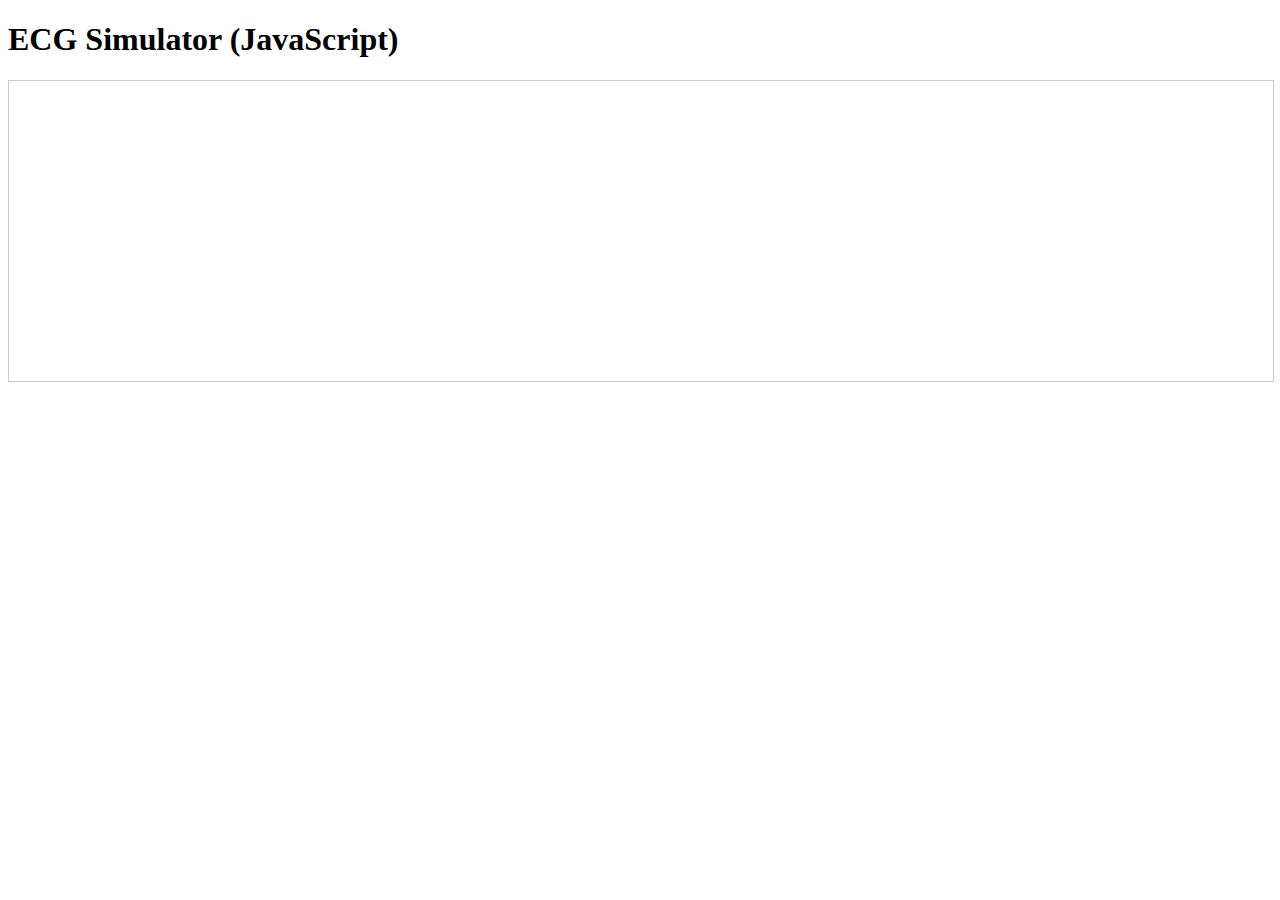
<file: js/index.html>
<!DOCTYPE html>
<html lang="en">
<head>
<meta charset="UTF-8">
<title>ECG Simulator</title>
<style>
  canvas { width: 100%; height: 300px; border: 1px solid #ccc; }
</style>
</head>
<body>
<h1>ECG Simulator (JavaScript)</h1>
<canvas id="ecg" width="800" height="300"></canvas>
<script type="module">
import { simulateECG, drawECG } from './ecg_simulator.js';
const data = simulateECG({ fs: 256, hr: 60, duration: 10 });
drawECG('ecg', data, 256);
</script>
</body>
</html>
</file>
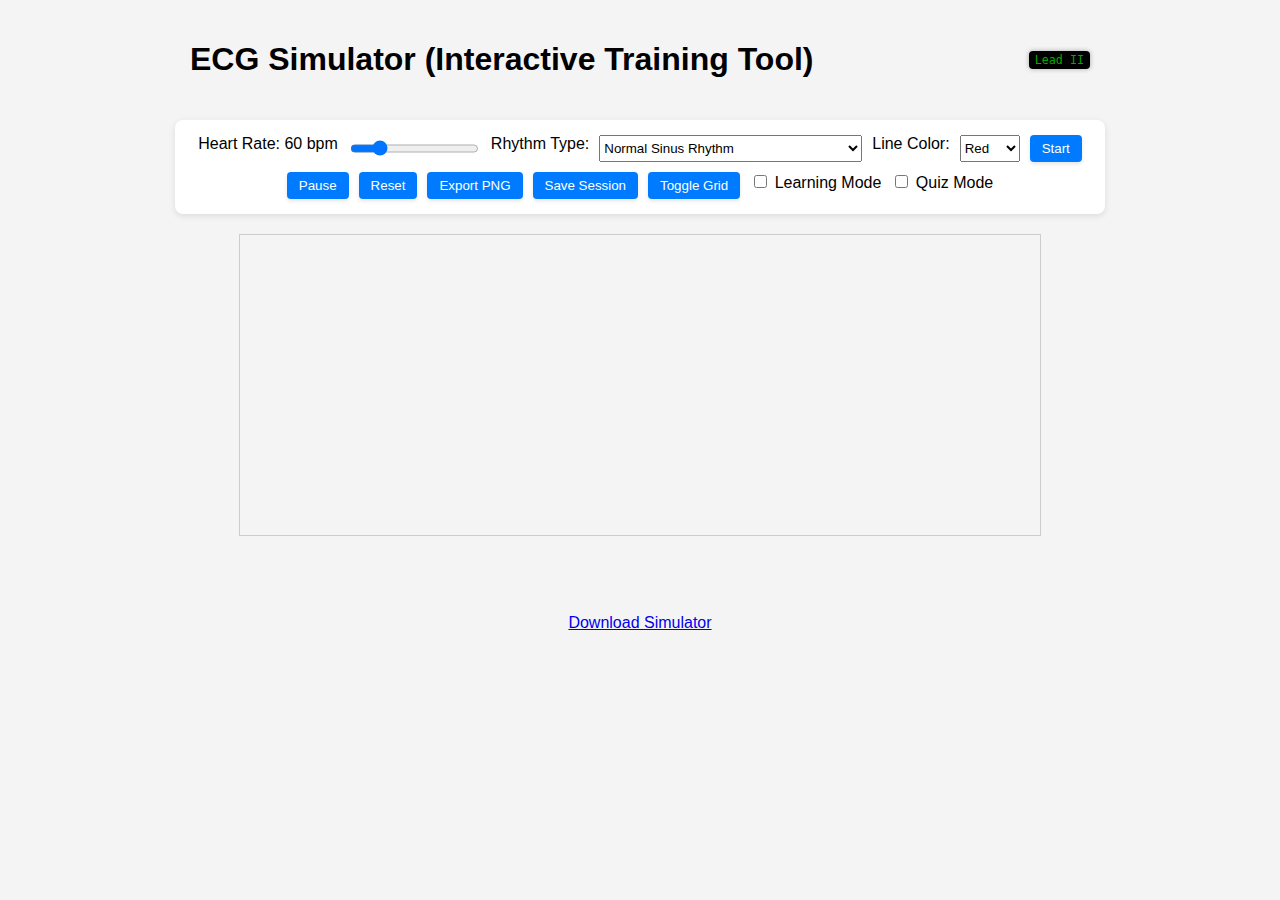
<file: web/index.html>
<!DOCTYPE html>
<html lang="en">
<head>
    <meta charset="UTF-8">
    <meta name="viewport" content="width=device-width, initial-scale=1.0">
    <title>ECG Simulator (Interactive Training Tool)</title>
    <link rel="stylesheet" href="style.css">
</head>
<body>
    <header>
        <h1>ECG Simulator (Interactive Training Tool)</h1>
        <span id="lead-name">Lead II</span>
    </header>
    <div id="controls">
        <label for="hr-slider">Heart Rate: <span id="hr-value">60</span> bpm</label>
        <input type="range" id="hr-slider" min="30" max="180" value="60">

        <label for="rhythm" id="rhythm-label">Rhythm Type:</label>
        <select id="rhythm">
            <option value="normal">Normal Sinus Rhythm</option>
            <option value="brady">Bradycardia</option>
            <option value="tachy">Tachycardia</option>
            <option value="afib">Atrial Fibrillation (A-Fib)</option>
            <option value="pvc">Premature Ventricular Contraction (PVC)</option>
            <option value="asystole">Asystole (flatline)</option>
        </select>

        <label for="color">Line Color:</label>
        <select id="color">
            <option value="red" selected>Red</option>
            <option value="green">Green</option>
        </select>

        <button id="start">Start</button>
        <button id="pause">Pause</button>
        <button id="reset">Reset</button>
        <button id="export">Export PNG</button>
        <button id="save">Save Session</button>
        <button id="grid-toggle">Toggle Grid</button>
        <label><input type="checkbox" id="learning"> Learning Mode</label>
        <label><input type="checkbox" id="quiz-toggle"> Quiz Mode</label>
    </div>

    <div id="canvas-wrapper">
        <canvas id="ecg-canvas" width="800" height="300"></canvas>
        <div id="overlay"></div>
    </div>
    <div id="info"></div>
    <div id="quiz"></div>
    <div id="tips"></div>

    <footer>
        <a id="download" href="ecg_simulator_web.zip" download>Download Simulator</a>
    </footer>
    <script src="script.js"></script>
</body>
</html>
</file>
<file: web/style.css>
body {
    font-family: 'Roboto', Arial, sans-serif;
    margin: 0;
    padding: 0;
    display: flex;
    flex-direction: column;
    align-items: center;
    background: #f4f4f4;
    max-width: 100%;
    transition: background 0.3s, color 0.3s;
}
header {
    display: flex;
    align-items: center;
    justify-content: space-between;
    margin-top: 20px;
    width: 100%;
    max-width: 900px;
    padding: 0 10px;
}
.brand {
    display: flex;
    align-items: center;
    gap: 8px;
}
#logo {
    font-size: 1.5em;
}
#lead-name {
    font-family: monospace;
    color: #0a0;
    background: #000;
    padding: 2px 6px;
    border-radius: 4px;
    box-shadow: 0 0 5px rgba(0,0,0,0.3);
    font-size: 0.9em;
}
#controls {
    margin: 20px;
    display: flex;
    flex-wrap: wrap;
    gap: 10px;
    justify-content: center;
    max-width: 900px;
    background: #fff;
    padding: 15px;
    border-radius: 8px;
    box-shadow: 0 2px 6px rgba(0,0,0,0.1);
}

@media (max-width: 600px) {
    #controls > * {
        flex: 1 1 100%;
    }
}
button {
    border: none;
    background: #007bff;
    color: #fff;
    padding: 6px 12px;
    border-radius: 4px;
    box-shadow: 0 2px 4px rgba(0,0,0,0.1);
    cursor: pointer;
    transition: background 0.2s, box-shadow 0.2s;
}
button:hover {
    background: #0056b3;
    box-shadow: 0 4px 6px rgba(0,0,0,0.15);
}
canvas {
    border: 1px solid #ccc;
    max-width: 100%;
}

.view {
    width: 100%;
    max-width: 900px;
    margin-bottom: 10px;
}

.hidden { display: none; }

#grid-view {
    display: grid;
    grid-template-columns: repeat(auto-fill, minmax(200px, 1fr));
    gap: 10px;
}

.lead {
    position: relative;
}

.lead-label {
    position: absolute;
    top: 2px;
    left: 2px;
    background: #fff;
    padding: 2px 4px;
    font-size: 0.8em;
    border-radius: 4px;
    font-weight: bold;
    z-index: 5;
}

#single-view {
    position: relative;
    width: 100%;
    max-width: 800px;
    background-image: linear-gradient(#e6e6e6 1px, transparent 1px),
                      linear-gradient(90deg, #e6e6e6 1px, transparent 1px);
    background-size: 25px 25px;
}

#overlay {
    position: absolute;
    top: 0;
    left: 0;
    width: 100%;
    height: 100%;
    pointer-events: none;
}

.ecg-label {
    position: absolute;
    background: #fff;
    color: #000;
    padding: 2px 4px;
    border-radius: 4px;
    font-size: 0.8em;
    border: 1px solid #999;
    box-shadow: 0 2px 4px rgba(0,0,0,0.15);
    opacity: 0;
    transition: opacity 0.3s;
}
.ecg-label.show {
    opacity: 1;
}
footer {
    margin: 20px;
}
#tips {
    margin-top: 10px;
    min-height: 1.5em;
    color: #333;
}

#info {
    margin-top: 10px;
    font-size: 0.9em;
    text-align: center;
    max-width: 800px;
}

#quiz {
    margin-top: 10px;
    max-width: 800px;
    text-align: left;
}

.feedback-correct {
    background: #d4edda;
    color: #155724;
    padding: 4px 8px;
    border-radius: 4px;
    display: inline-block;
    margin-bottom: 5px;
    transition: background 0.3s;
}

.feedback-wrong {
    background: #f8d7da;
    color: #721c24;
    padding: 4px 8px;
    border-radius: 4px;
    display: inline-block;
    margin-bottom: 5px;
    transition: background 0.3s;
}

body.dark {
    background: #222;
    color: #eee;
}
body.dark #controls {
    background: #333;
    box-shadow: 0 2px 6px rgba(0,0,0,0.4);
}
body.dark button {
    background: #444;
    color: #fff;
}
body.dark button:hover {
    background: #555;
}
body.dark #single-view {
    background-image: linear-gradient(#555 1px, transparent 1px),
                      linear-gradient(90deg, #555 1px, transparent 1px);
}
body.dark #grid-view canvas {
    background-color: #222;
}
</file>
